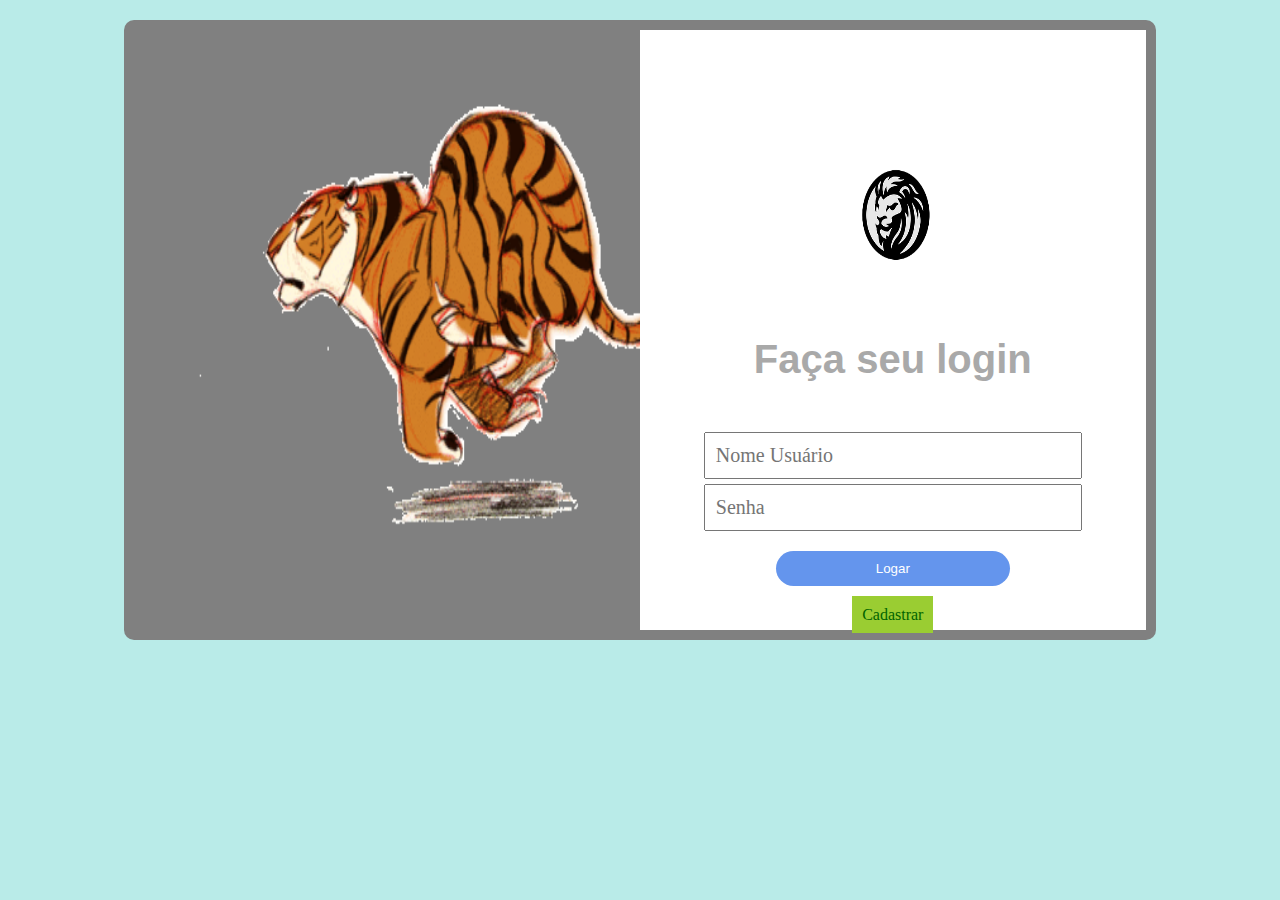
<file: login/index.html>
<!DOCTYPE html>
<html lang="pt-BR">

<head>
    <meta charset="UTF-8">
    <meta http-equiv="X-UA-Compatible" content="IE=edge">
    <meta name="viewport" content="width=device-width, initial-scale=1.0">
    <title>Login</title>
    <link rel="stylesheet" href="css/style.css">
</head>

<body>
    <div id="struct">
        <div id="img">
            <img src="images/tiger-animation.gif" alt="imagem login">
        </div>
        <div id="form">
            <img src="images/tiger2.png" alt="icone">
            <h2>Faça seu login</h2>
            <form onsubmit="return false">
                <input type="text" placeholder="Nome Usuário">
                <input type="password" placeholder="Senha">
                <input type="submit" value="Logar">
                <a href="#">Cadastrar</a>
            </form>
        </div>
    </div>
</body>

</html>
</file>
<file: login/css/style.css>
body{
    background-color: rgb(185, 235, 232);
}
#struct{
    background-color: gray;
    width: 80%;
    height: 600px;
    margin: 20px auto;
    padding: 10px;
    display: flex;
    border-radius: 10px;

}
#img {
    flex: 1;
}
#img img {
    width: 120%;
    height: 600px;
    border-bottom-left-radius: 10px;
    border-top-left-radius: 10px;
}
#form {
    flex: 1;
    background-color: white;
    justify-content: center;
    align-items: center;
    text-align: center;
}
#form img {
    width: 170px;
    height: 170px;
    margin-top: 100px;
}
h2 {
    font-family: arial;
    font-size: 30pt;
    color: darkgray;
    margin-bottom: 50px;
}
input[type="text"],input[type="password"]{
    width: 70%;
    padding: 10px;
    display: block;
    margin: 5px auto;
    font-family: verdana;
    font-size: 15pt;
}
input[type="submit"]{
    margin: 20px auto;
    border: 0px;
    background-color: cornflowerblue;
    color: white;
    cursor: pointer;
    padding: 10px 100px;
    display: block;
    border-radius: 50px;
} 
#form a {
    width: 200px;
    padding: 10px;
    background-color: yellowgreen;
    color: darkgreen;
    text-align: center;
    text-decoration: none;
   transition: ease 0.5s; 
} 
form a:hover {
    background-color: olivedrab;
    color: yellowgreen; 
}
</file>
